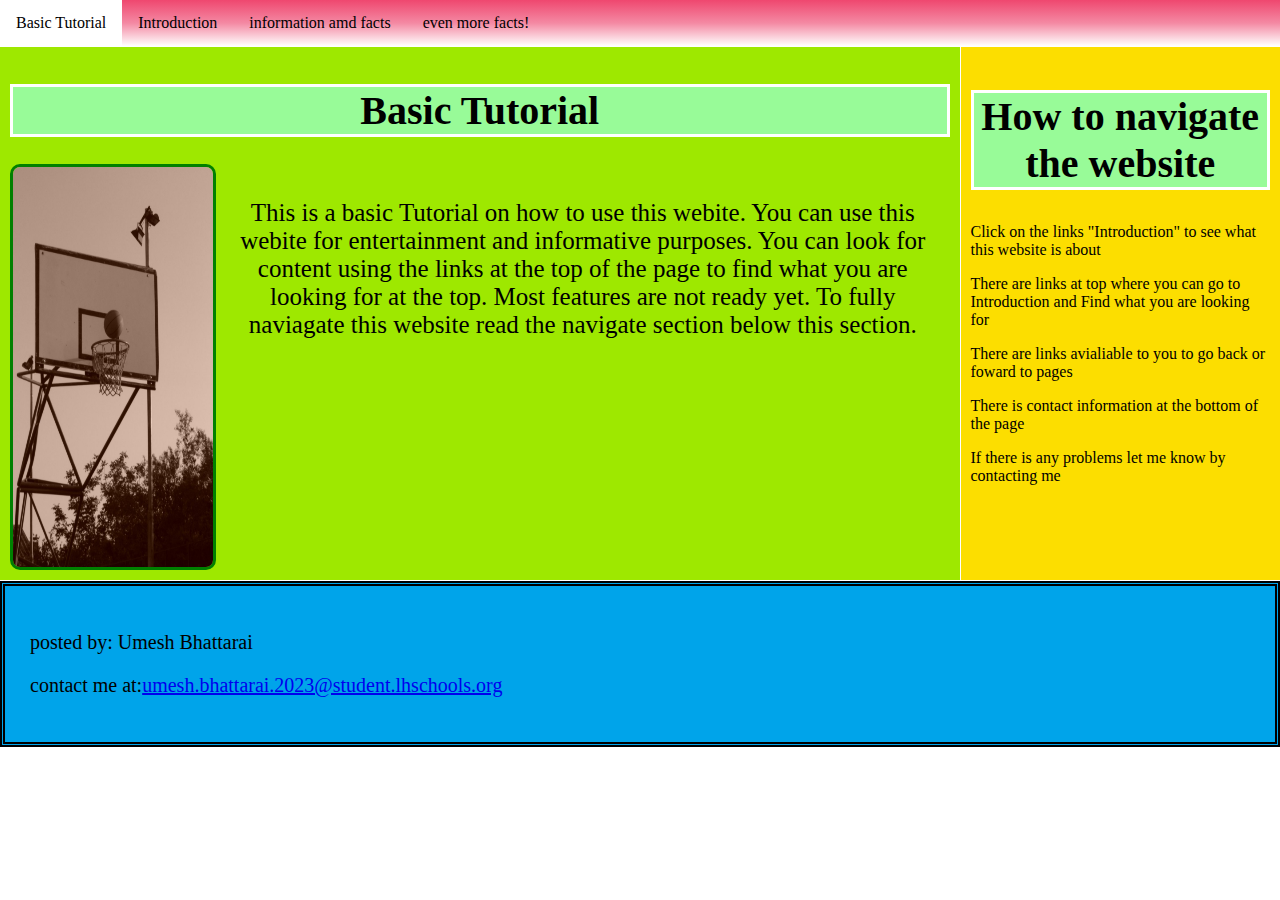
<file: index.html>
<!DOCTYPE html>
<html lang="en" dir="ltr">

<head>
  <meta charset="utf-8">
  <meta name="author" content="Umesh Bhattari">
  <meta name="viewport" content="width=device-width, initial-scale=1.0">


  <title>Basic Tutorial</title>

  <link rel="stylesheet" href="website.css" type="text/css">
</head>

<body class="index">









  <header>

    <nav>
      <ul>
        <li><a href="index.html" target="_self">Basic Tutorial</a></li>

        <li><a href="Page2.html" target="_self">Introduction</a></li>

        <li><a href="Page3.html" target="_self">information amd facts</a></li>

        <li><a href="Page4.html" target="_self">even more facts!</a></li>


      </ul>
    </nav>
  </header>

  <main class="main-color index">

    <h1 class="heading-style main-header"> Basic Tutorial </h1>

    <p class="main-paragraph main-p"> This is a basic Tutorial on how to use this webite. You can use this webite for entertainment and informative purposes. You can look for content using the links at the top of the page to find what you are
      looking for at the top. Most features are not ready yet. To fully naviagate this website read the navigate section below this section.
    </p>

    <img class="img-1 main-img" src="basketballhoop.jpg" alt="this is a basketball hoop">
  </main>


  <aside class="aside-color">








    <h2 class="heading-style">How to navigate the website</h2>
    <p>Click on the links "Introduction" to see what this website is about</p>
    <p>There are links at top where you can go to Introduction and Find what you are looking for</p>
    <p> There are links avialiable to you to go back or foward to pages</p>
    <p> There is contact information at the bottom of the page</p>
    <p> If there is any problems let me know by contacting me</p>

  </aside>









  <footer class="footer-color footer-style">
    <p class="p-color">posted by: Umesh Bhattarai</p>
    <p class="p-color">contact me at:<a href="mailto:umesh.bhattarai.2023@student.lhschools.org?subject=feedback">umesh.bhattarai.2023@student.lhschools.org</a>

  </footer>






</body>







</html>
</file>
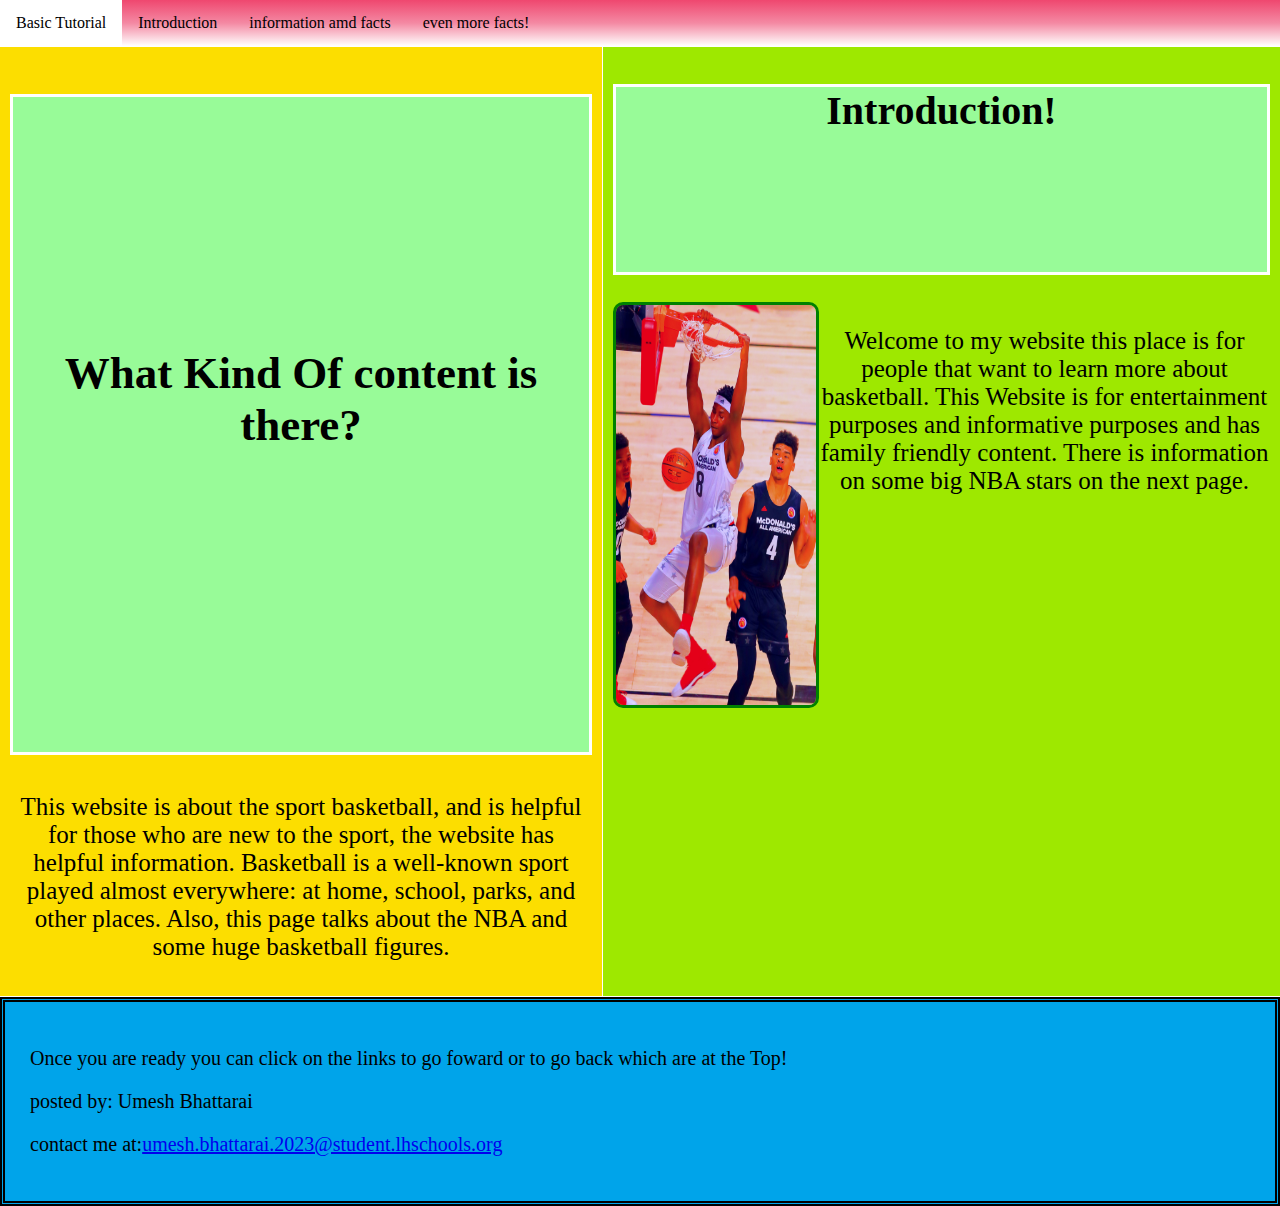
<file: Page2.html>
<!DOCTYPE html>
<html lang="en" dir="ltr">

<head>
  <meta charset="utf-8">
  <meta name="author" content="Umesh Bhattari">
  <meta name="viewport" content="width=device-width, initial-scale=1.0">
  <title>Introduction</title>
  <link rel="stylesheet" href="website.css" type="text/css">

</head>

<body class="page2">

  <header>

    <nav>
      <ul>
        <li><a href="index.html" target="_self">Basic Tutorial</a></li>

        <li><a href="Page2.html" target="_self">Introduction</a></li>

        <li><a href="Page3.html" target="_self">information amd facts</a></li>

        <li><a href="Page4.html" target="_self">even more facts!</a></li>
      </ul>
    </nav>
  </header>



  <main class="main-color page2 ">

    <h1 class="heading-style main-header">Introduction!</h1>

    <p class="p-style main-p">Welcome to my website this place is for people that want to learn more about basketball. This Website is for entertainment purposes and informative purposes and has family friendly content. There is information on some
      big NBA
      stars on the next page.
    </p>
    <img class="main-img" src="basketball.jpg" alt="basketball match">
  </main>



  <aside class="aside-color">


    <h2 class="heading-style heading-1">What Kind Of content is there?</h2>
    <p class="p-style">This website is about the sport basketball, and is helpful for those who are new to the sport, the website has helpful information. Basketball is a well-known sport played almost everywhere: at home, school, parks, and other
      places. Also, this page talks about the NBA and some huge basketball figures.
    </p>
  </aside>



  <footer class="footer-color footer-style">
    <p class="p-color">Once you are ready you can click on the links to go foward or to go back which are at the Top!</p>
    <p class="p-color">posted by: Umesh Bhattarai</p>
    <p class="p-color">contact me at:<a href="mailto:umesh.bhattarai.2023@student.lhschools.org?subject=feedback">umesh.bhattarai.2023@student.lhschools.org</a>
  </footer>




</body>


</html>
</file>
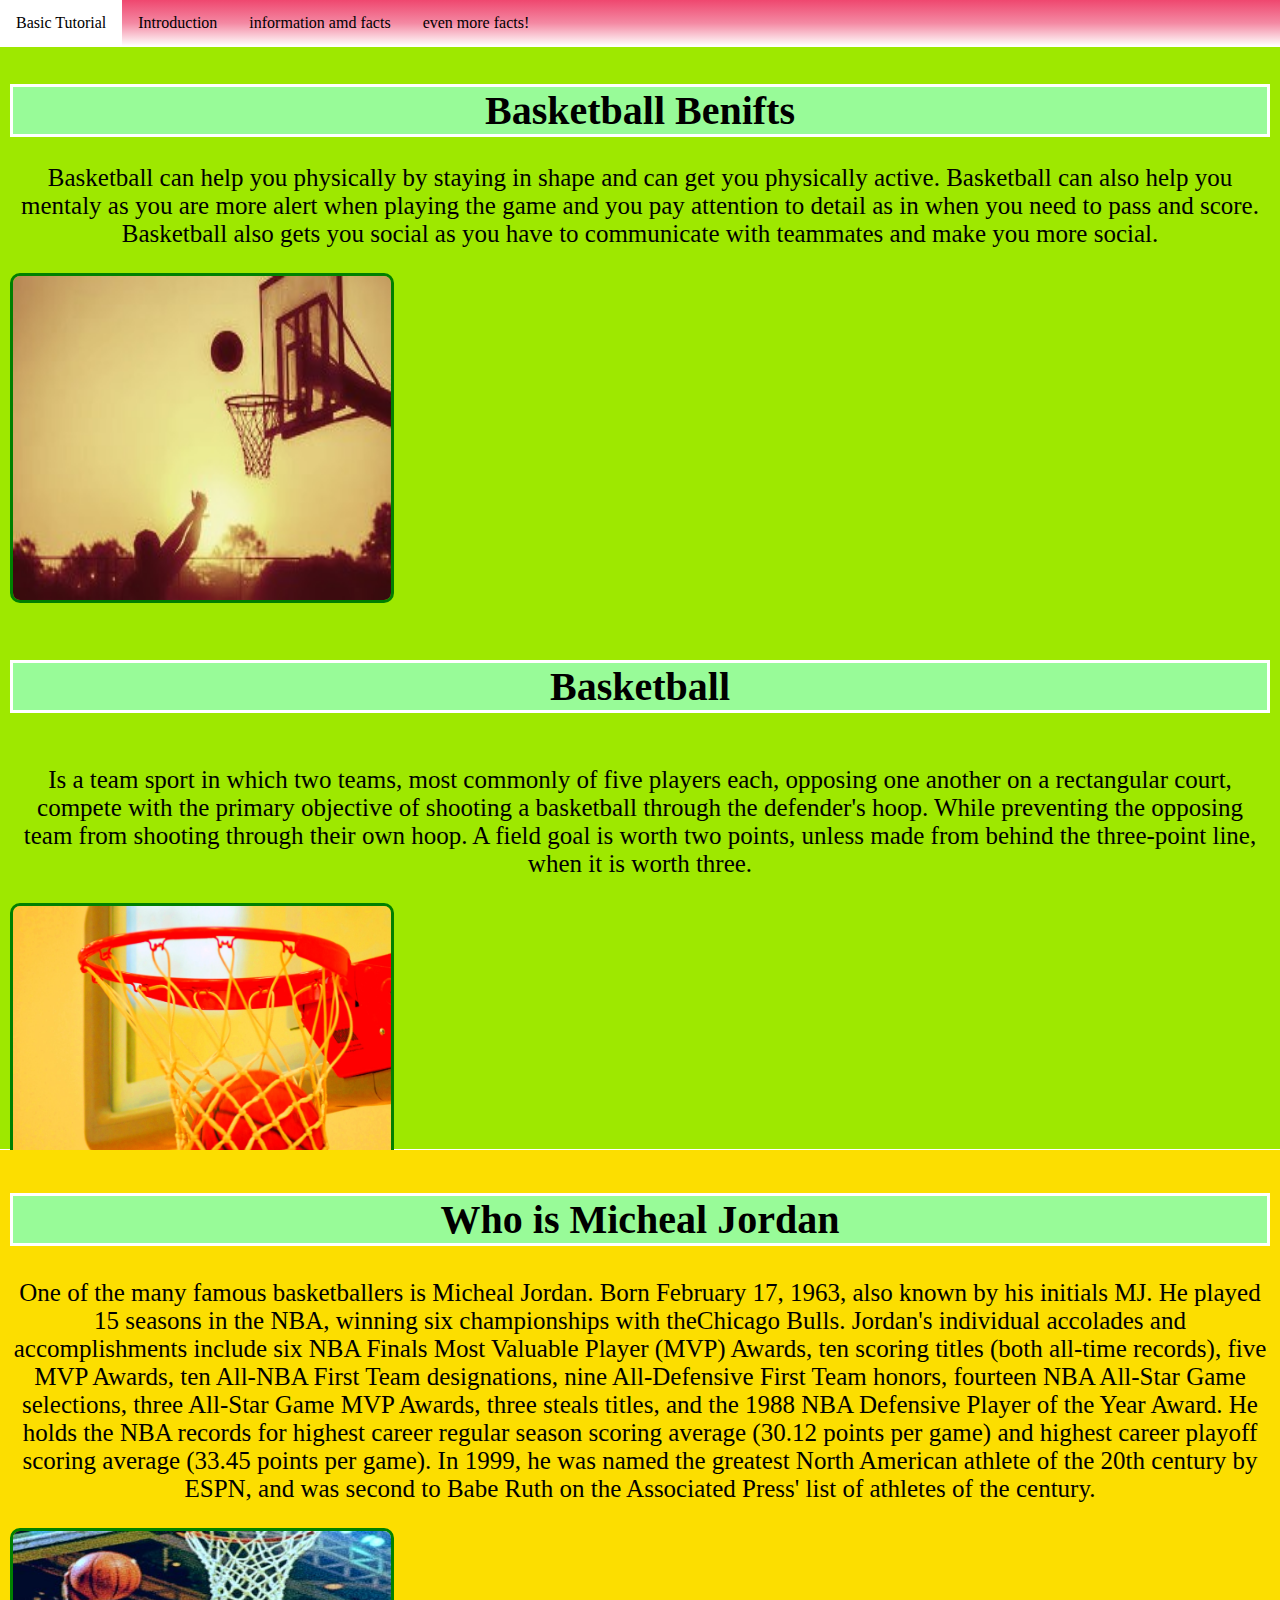
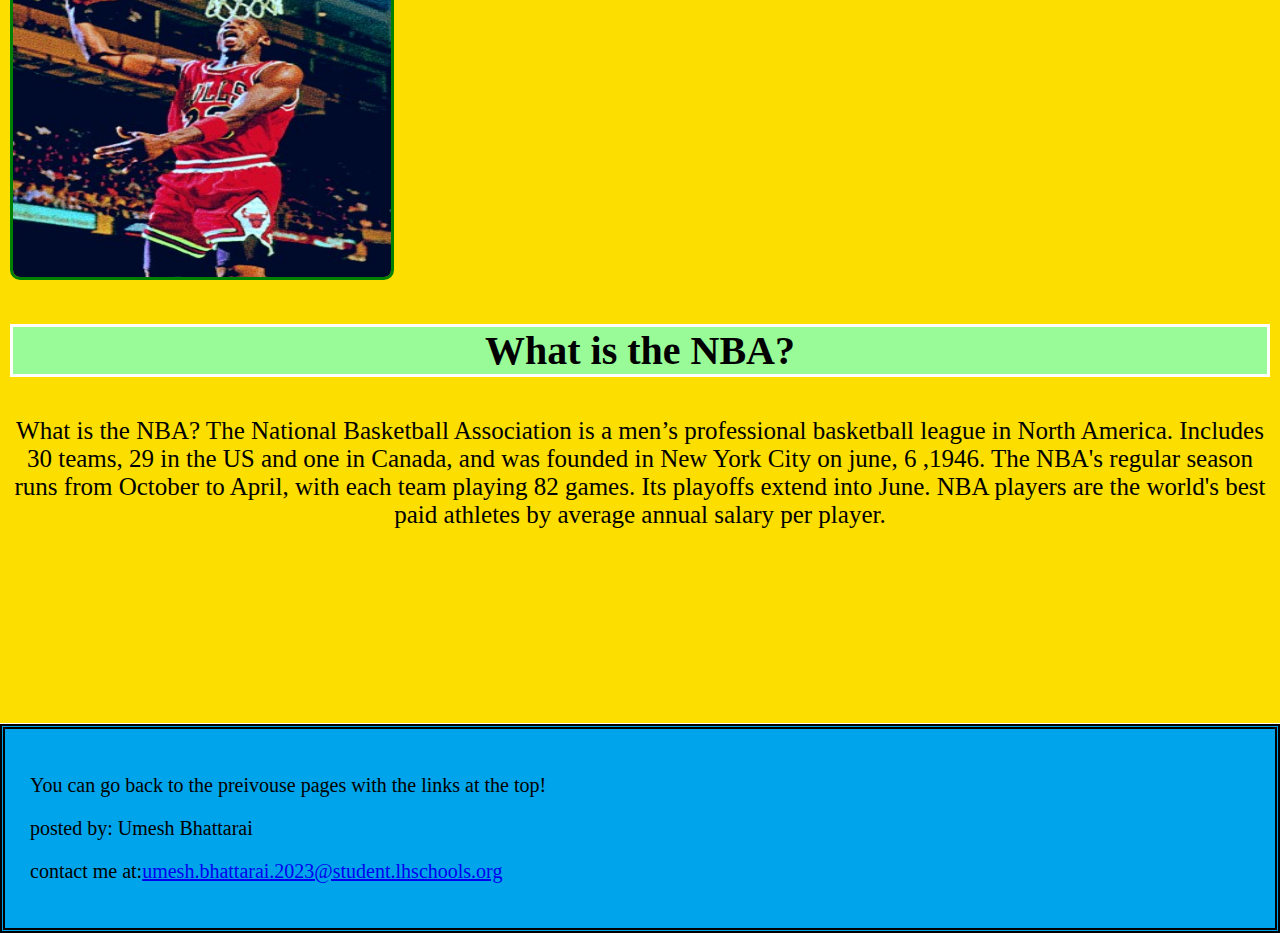
<file: Page3.html>
<!DOCTYPE html>
<html lang="en" dir="ltr">

<head>
  <meta charset="utf-8">
  <meta name="viewport" content="width=device-width, initial-scale=1.0">
  <meta name="description" content="this web page is about few NBA stars, , Basketball entertainment, ">
  <meta name="keywords" content="Basketball, NBA, Basketball entertainment">
  <meta name="author" content="Umesh Bhattari">
  <title>information amd facts</title>
  <link rel="stylesheet" href="website.css" type="text/css">
</head>

<body class="page3">
  <header>

    <nav>
      <ul>

        <li><a href="index.html" target="_self">Basic Tutorial</a></li>

        <li><a href="Page2.html" target="_self">Introduction</a></li>

        <li><a href="Page3.html" target="_self">information amd facts</a></li>

        <li><a href="Page4.html" target="_self">even more facts!</a></li>
      </ul>

    </nav>
  </header>


  <main class="main-color">

    <h1 class="heading-style">Basketball Benifts</h1>
    <p class="p-style"> Basketball can help you physically by staying in shape and can get you physically active. Basketball can also help you mentaly as you are more alert when playing the game and you pay attention to detail as in when you need to
      pass and score.
      Basketball also gets you social as you have to communicate with teammates and make you more social.
    </p>
    <img class="img" src="basketballSunset.jpg" alt="This is a picture of a sunset and basketball">


    <h4 class="heading-style">Basketball</h4>

    <p class="p-style">Is a team sport in which two teams, most commonly of five players each, opposing one another on a rectangular court, compete with the primary objective of shooting a basketball through the defender's hoop. While preventing the
      opposing team from shooting through their own hoop.
      A field goal is worth two points, unless made from behind the three-point line, when it is worth three.</p>

    <img class="img" src="basketballinhoop.jpg" alt="basketball in the hoop">



  </main>





  <aside class="aside-color">


    <h2 class="heading-style"> Who is Micheal Jordan</h2>
    <p class="p-style">
      One of the many famous basketballers is Micheal Jordan. Born February 17, 1963, also known by his initials MJ. He played 15 seasons in the NBA, winning six championships with theChicago Bulls.
      Jordan's individual accolades and accomplishments include six NBA Finals Most Valuable Player (MVP) Awards, ten scoring titles (both all-time records), five MVP Awards, ten All-NBA First Team designations, nine All-Defensive First Team honors,
      fourteen NBA All-Star Game selections, three All-Star Game MVP Awards, three steals titles, and the 1988 NBA Defensive Player of the Year Award. He holds the NBA records for highest career regular season scoring average (30.12 points per game)
      and highest career playoff scoring average (33.45 points per game). In 1999, he was named the greatest North American athlete of the 20th century by ESPN, and was second to Babe Ruth on the Associated Press' list of athletes of the century.
    </p>
    <img class="img-3-3" src="MJ.jpg" alt="This is a picture of MJ">





    <h3 class="heading-style">What is the NBA?</h3>
    <p class="p-style">What is the NBA? The National Basketball Association is a men’s professional basketball league in North America. Includes 30 teams, 29 in the US and one in Canada, and was founded in New York City on june, 6 ,1946. The NBA's
      regular season runs from October to April, with each team playing 82 games. Its playoffs extend into June. NBA players are the world's best paid athletes by average annual salary per player.
    </p>

  </aside>










  <footer class="footer-color footer-style">
    <p class="p-color">You can go back to the preivouse pages with the links at the top!</p>
    <p class="p-color">posted by: Umesh Bhattarai</p>
    <p class="p-color">contact me at:<a href="mailto:umesh.bhattarai.2023@student.lhschools.org?subject=feedback">umesh.bhattarai.2023@student.lhschools.org</a>
  </footer>



</body>


</html>
</file>
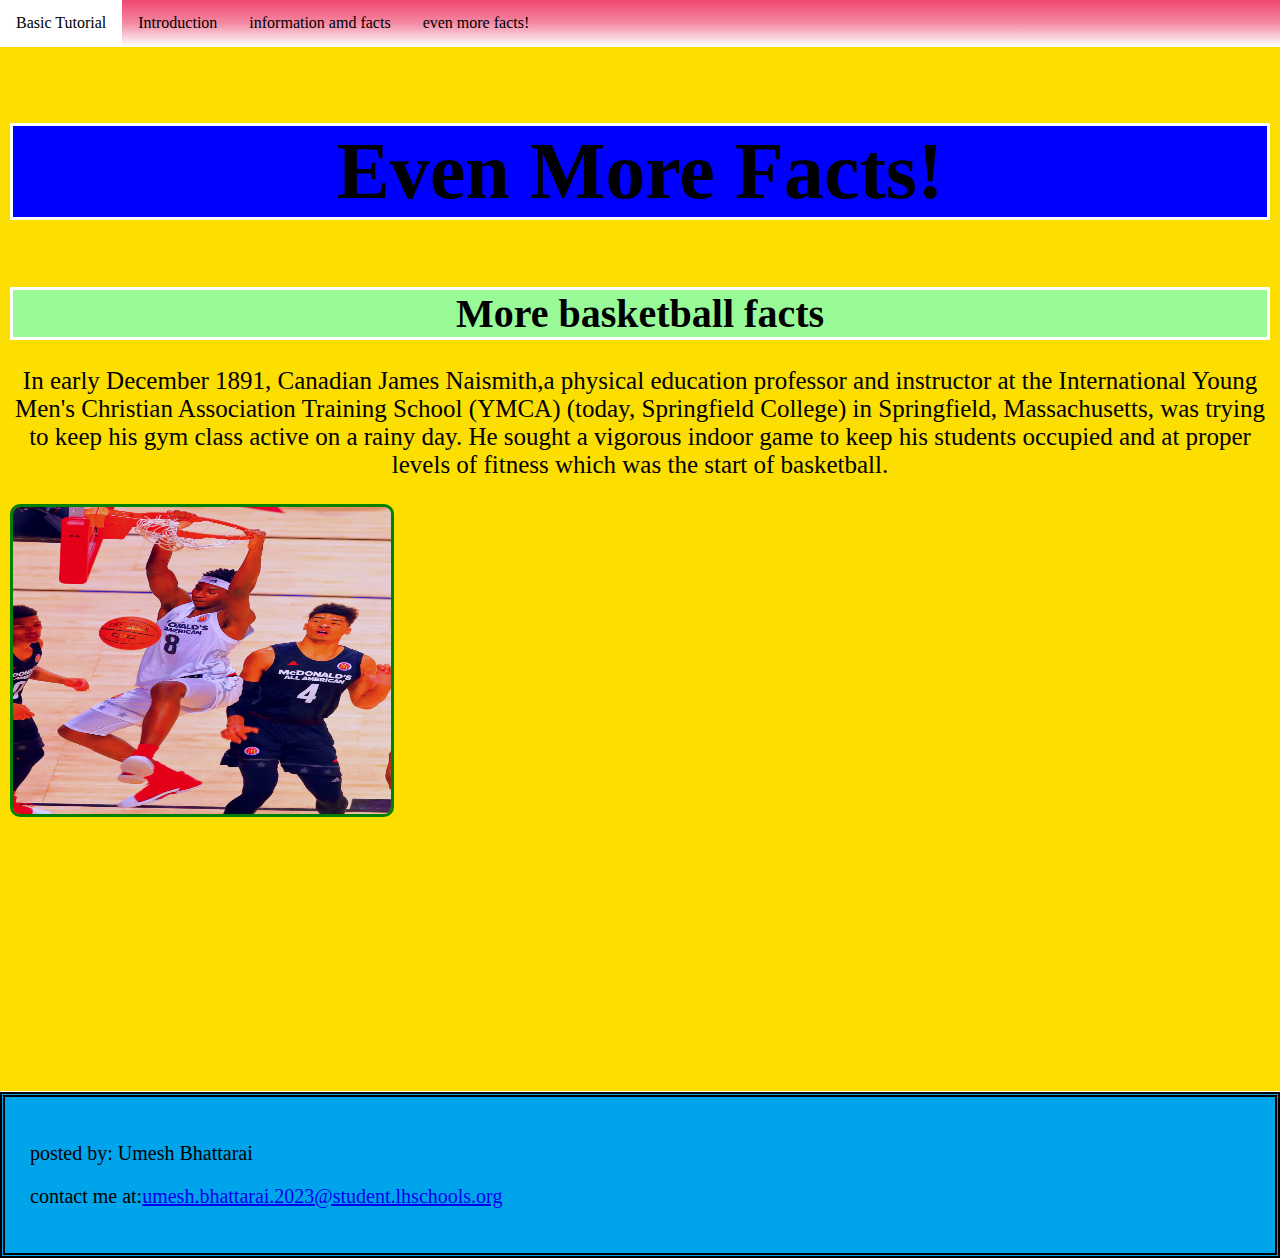
<file: Page4.html>
<!DOCTYPE html>
<html lang="en" dir="ltr">

<head>
  <meta charset="utf-8">
  <meta name="description" content="this web page is about few NBA stars, , Basketball entertainment, ">

  <meta name="author" content="Umesh Bhattari">
  <meta name="viewport" content="width=device-width, initial-scale=1.0">
  <title>even more facts!</title>
  <link rel="stylesheet" href="website.css" type="text/css">
</head>

<body class="page4">
  <header>

    <nav>
      <ul>
        <li><a href="index.html" target="_self">Basic Tutorial</a></li>

        <li><a href="Page2.html" target="_self">Introduction</a></li>

        <li><a href="Page3.html" target="_self">information amd facts</a></li>

        <li><a href="Page4.html" target="_self">even more facts!</a></li>

      </ul>
    </nav>
  </header>

  <aside class="aside-color">





    <h2 class="heading-style heading-2 heading-background-blue"> Even More Facts!</h2>





    <h1 class="heading-style">More basketball facts</h1>
    <p class="p-style">In early December 1891, Canadian James Naismith,a physical education professor and instructor at the International Young Men's Christian Association Training School (YMCA) (today, Springfield College) in Springfield,
      Massachusetts, was trying to keep his gym class active on a rainy day. He sought a vigorous indoor game to keep his students occupied and at proper levels of fitness which was the start of basketball.</p>
    <img src="basketball.jpg" alt="basketball match">






  </aside>


  <footer class="footer-color footer-style">
    <p class="p-color">posted by: Umesh Bhattarai</p>
    <p class="p-color">contact me at:<a href="mailto:umesh.bhattarai.2023@student.lhschools.org?subject=feedback">umesh.bhattarai.2023@student.lhschools.org</a>
  </footer>



</body>

</html>
</file>
<file: website.css>
/* begin nav bar */
nav {}

ul {
  list-style-type: none;
  margin: 0;
  padding: 0;
  overflow: hidden;
  background-image: linear-gradient(#EF476F, #F489A3, white);
}

li {
  float: left;
}

li a {
  display: block;
  color: black;
  text-align: center;
  padding: 14px 16px;
  text-decoration: none;
}

li a:hover {
  background-color: white;
}

/* end nav bar */
/* grid layout*/
body.index {
  grid-template-columns: 1fr 2fr 1fr;
  grid-template-areas:
    "header header header"
    " main main aside"
    "footer footer footer"
}

body {
  display: grid;
  width: 100%;
  grid-column-gap: 1px;
  grid-row-gap: 1px;
  margin: 0%;
  background-color: white;
  grid-template-columns: 1fr 1fr 1fr;
}

body.page2 {
  grid-template-columns: 1fr 2fr 1fr;
  grid-template-areas:
    "header header header"
    "aside main main"
    "footer footer footer"
}

body.page3 {
  grid-template:
    "header header header"
    "main main main"
    "aside aside aside"
    "footer footer footer"
}

body.page4 {
  grid-template:
    "header header header"
    "aside aside aside"
    "footer footer footer"
}

header {
  grid-area: header;
}

main {
  grid-area: main;
  padding: 10px;
}

.main-paragraph {
  padding: 10px;
  text-align: center;
  font-size: 25px;
}

.jokes-paragraph {
  font-size: 25px;
}

aside {
  grid-area: aside;
  padding: 10px;
}

footer {
  grid-area: footer;
}

section {
  grid-area: section;
}

.footer-color {
  background-color: #00A4EA;
}

.footer-style {
  border-color: black;
  border-width: 5px;
  border-style: double;
  padding: 25px;
  height: inherit;
  font-size: 20px;
}

.aside-color {
  background-color: #FCDE00;
}

.main-color {
  background-color: #9EE800;
}

main.index {
  display: grid;
  grid-template:
    "main-header main-header main-header"
    "main-img main-img main-p"
    "main-img main-img main-p"
}

.main-p {
  grid-area: main-p
}

.main-header {
  grid-area: main-header;
}

.main-img {
  grid-area: main-img;
  width: 200px;
  height: 400px;
}

main.page2 {
  display: grid;
  grid-template:
    "main-header main-header main-header"
    "main-img main-img main-p"
    "main-img main-img main-p"
}

.main-header {
  grid-area: main-header;

}

.main-p {
  grid-area: main-p;
}

.main-img {
  grid-area: main-img;
}



/* end of grid layout */
/* images */
img {
  border-radius: 10px;
  border: solid;
  border-color: green;
  width: 30%;
  height: 30%;
}

img.basketball {
  width: 50%;
  height: 50%;
}

/* end of images */
/* headings */
.heading-style {
  border-style: solid;
  border-color: white;
  background-color: palegreen;
  font-size: 250%;
  text-align: center;


}

.heading-1 {
  font-size: 45px;
  padding-top: 250px;
  width: 45vw;
  height: 45vh;
}

.heading-1:hover {
  background-color: #00bfff;
  border-color: black;
  transition-duration: 3s;
}

.heading-2 {
  font-size: 500%;
  text-align: center;
  width:auto;
  height: auto;

}

.heading-2:hover {
  background-color: red;
  border-color: blue;
  transition-duration: 3s;

}

.heading-background-blue {
  background-color: blue;
}

/* end of headings */
.p-style {
  text-align: center;
  font-size: 25px;
}

.-color {
  color: black;
}

/* end of indiviudal articles  */

@media screen and (max-width: 600px) {
.main-img {
  margin: auto;
  width: 80%;
  height: auto;
}

body.page2 {
  grid-template-columns: 1fr;
  grid-template-areas:
    "header"
    "main"
    "aside"
    "footer"
}

main.page2 {
  display: grid;
  grid-template:
    "main-header"
    "main-img"
    "main-p"
}

body.index {
  grid-template-columns: 1fr;
  grid-template-areas:
    "header"
    "main"
    "aside"
    "footer"
}

main.index {
  display: grid;
  grid-template:
    "main-header"
    "main-img"
    "main-p"
}


.heading-1 {
  margin: auto;
  padding: inherit;
width: auto;
font-size: 70px;
}

.heading-2 {
  margin: auto;
}

img{
width: 80%;
margin: 50px;}
</file>
